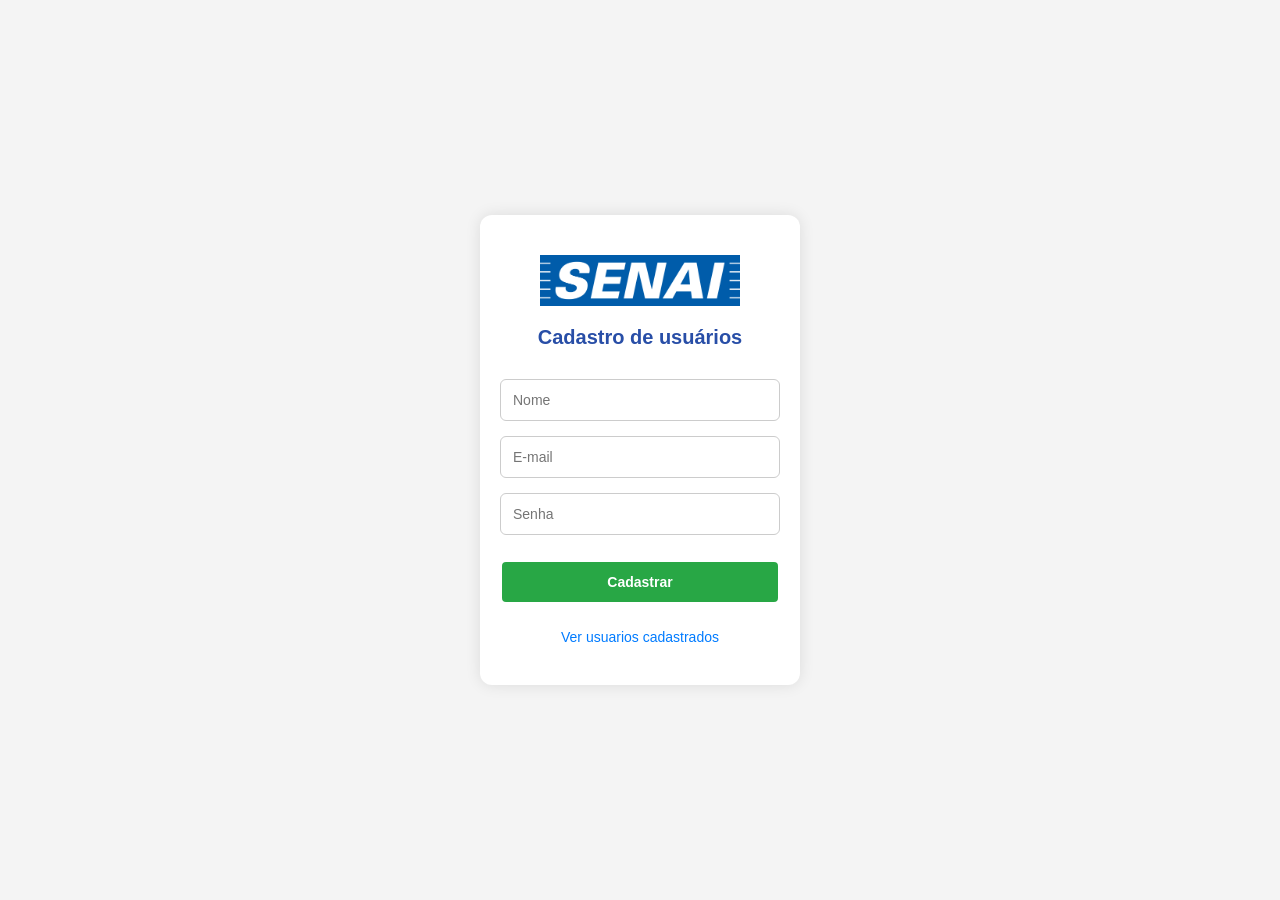
<file: JSCS/html/index.html>
<!DOCTYPE html>
<html lang="pt-BR">
<head>
    <meta charset="UTF-8">
    <meta name="viewport" content="width=device-width, initial-scale=1.0">
    <title>Cadastro de usuários</title>
    <link rel="stylesheet" href="style.css">
</head>
<body>
    <div class="container">
        <img src="logo.png" alt="Logo da empresa" class="logo">
        <h2>Cadastro de usuários</h2>
        <form id="cadastroForm">
            <input type="text" id="nome" placeholder="Nome" required>
            <input type="email" id="email" placeholder="E-mail" required>
            <input type="password" id="senha" placeholder="Senha" required>
            <button type="button" onclick="cadastrarUsuario()">Cadastrar</button>
        </form>

        <a href="usuarios.html" class="link-usuarios">Ver usuarios cadastrados</a>
    </div>
   
    <div id="mensagem" class="mensagem oculto" onclick="fecharMensagem()"></div>

    <script src="script.js"></script>

</body>
</html>
</file>
<file: JSCS/html/style.css>
html, body {
    height: 100%;
    margin: 0;
    padding: 0;
    font-family: Arial, sans-serif;
    background-color: #f4f4f4;
}

body {
    display: flex;
    align-items: center;
    justify-content: center;
    flex-direction: column;
}

.logo {
    width: 200px;
    margin-bottom: 20px;
}

.container {
    background-color: white;
    padding: 40px 20px;
    border-radius: 12px;
    box-shadow: 0px 0px 15px rgba(0, 0, 0, 0.1);
    width: 320px;
    display: flex;
    flex-direction: column;
    align-items: center;
    justify-content: flex-start;
    box-sizing: border-box;
}

h2 {
    margin-top: 0;
    margin-bottom: 30px;
    font-size: 20px;
    text-align: center;
    font-weight: bold;
    color: #284ea7;
}

form {
    display: flex;
    flex-direction: column;
    align-items: center;
    width: 100%;
    gap: 15px;
}

input, button {
    width: 100%;
    padding: 12px;
    border-radius: 6px;
    box-sizing: border-box;
    font-size: 14px;
}

input {
    border: 1px solid #ccc;
}

button {
    background-color: #28a745;
    color: white;
    border: none;
    cursor: pointer;
    font-weight: bold;
    border: 2px solid;
    margin-top: 10px;
    transition: 0.3s;
}

button:hover {
    background-color: #218838;
}

.link-usuarios {
    margin-top: 25px;
    text-decoration: none;
    color: #007bff;
    font-size: 14px;
}

.link-usuarios:hover {
    text-decoration: none;
}

.mensagem {
    position: fixed;
    top: 20px;
    right: -300px;
    padding: 15px;
    border-radius: 5px;
    color: white;
    font-weight: bold;
    box-shadow: 0px 0px 10px rgba(0, 0, 0, 0.1);
    transition: right 0.5s ease-in-out opacity 0.5s ease-in-out;
    opacity: 0;
    cursor: pointer;
    max-width: 300px;
    z-index: 1000;
}

.mensagem.sucesso {
    background-color: #28a745;
}

.mensagem.visivel {
    right: 20px;
    opacity: 1;
}

.oculto {
    display: none;
}
</file>
